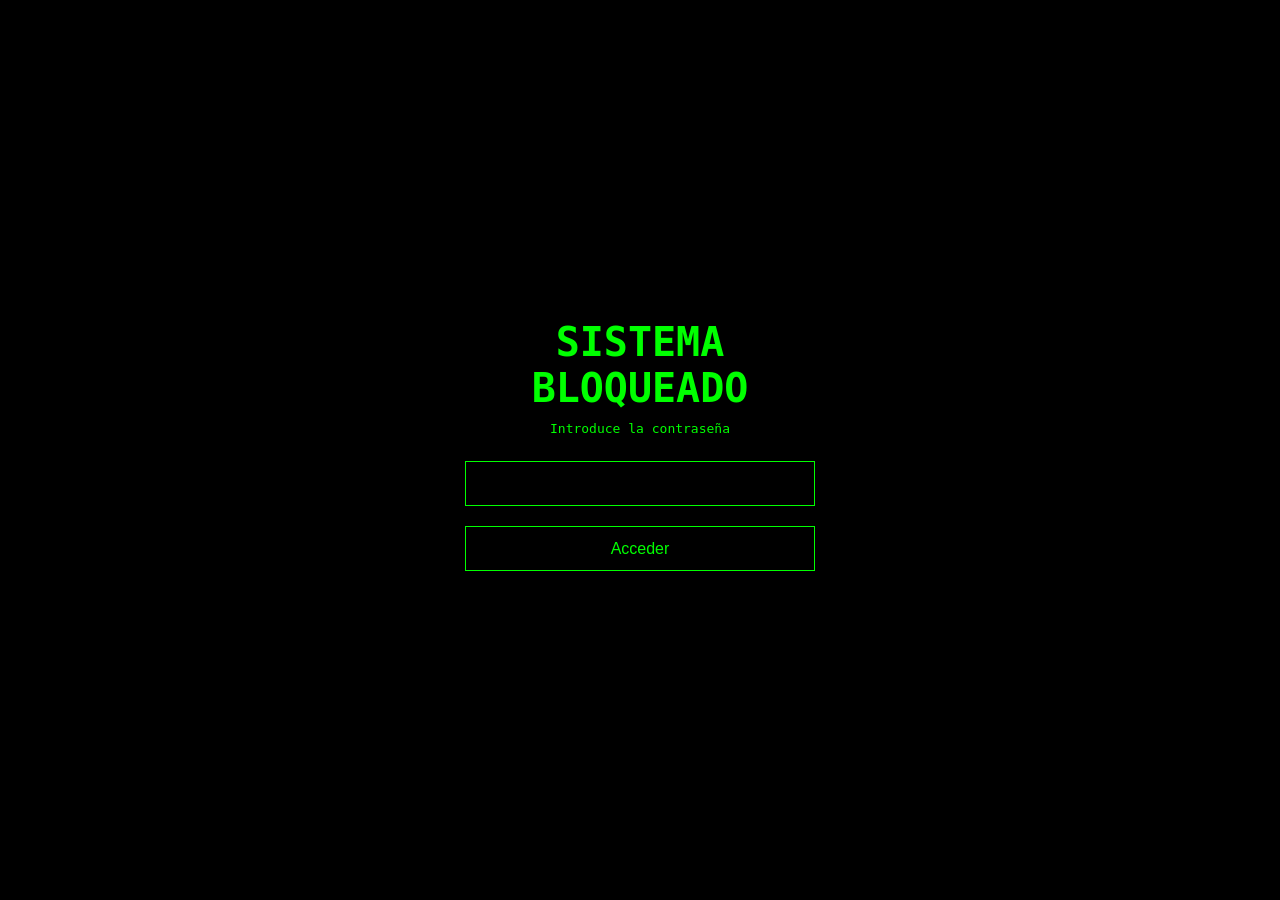
<file: index.html>
<!DOCTYPE html>
<html>
<head>
    <title>Inicio</title>
    <meta name="viewport" content="width=device-width, initial-scale=1.0">
    <link rel="stylesheet" href="css/estilos.css">
</head>
<body>

<div class="container">
    <h1>SISTEMA BLOQUEADO</h1>
    <p>Introduce la contraseña</p>

    <input type="password" id="pass">
    <button onclick="entrar()">Acceder</button>
</div>

<script src="js/script.js"></script>
</body>
</html>
</file>
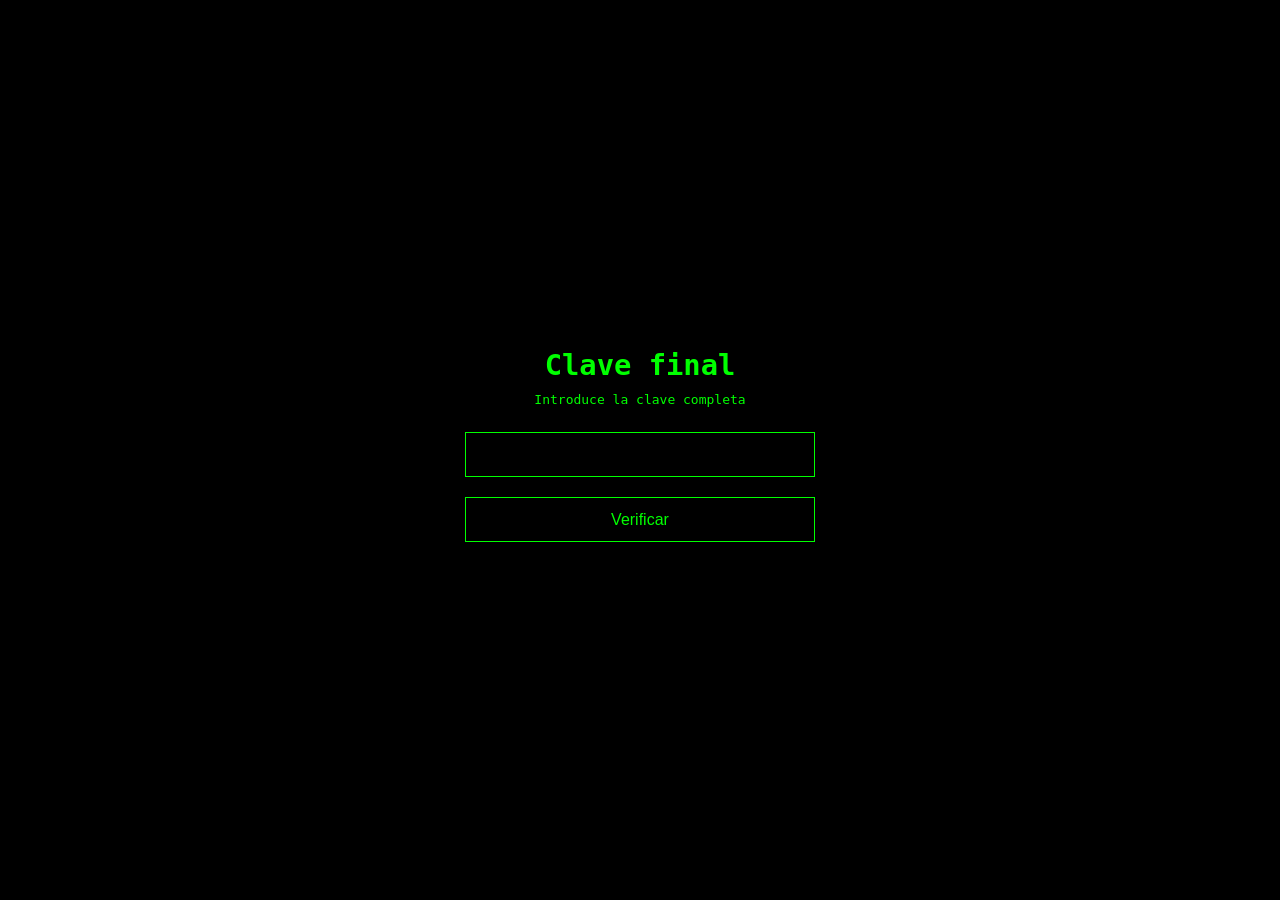
<file: final.html>
<!DOCTYPE html>
<html>
<head>
    <title>Final</title>
    <meta name="viewport" content="width=device-width, initial-scale=1.0">
    <link rel="stylesheet" href="css/estilos.css">
</head>
<body>

<div class="container">
    <h2>Clave final</h2>
    <p>Introduce la clave completa</p>

    <input type="text" id="clave">
    <button onclick="verificar()">Verificar</button>
</div>

<script src="js/script.js"></script>
</body>
</html>
</file>
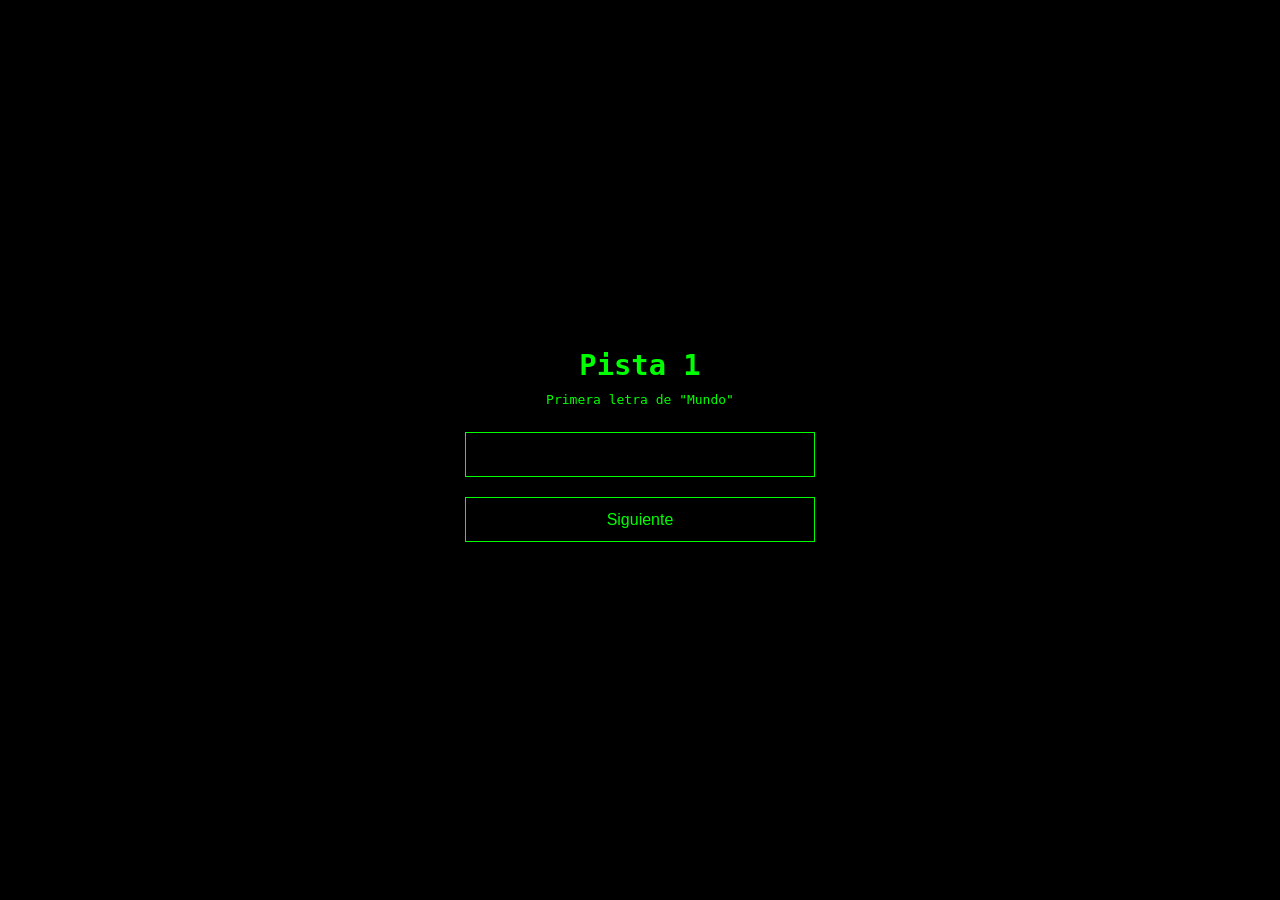
<file: pagina1.html>
<!DOCTYPE html>
<html>
<head>
    <title>Página 1</title>
    <meta name="viewport" content="width=device-width, initial-scale=1.0">
    <link rel="stylesheet" href="css/estilos.css">
</head>
<body>

<div class="container">
    <h2>Pista 1</h2>
    <p>Primera letra de "Mundo"</p>

    <input type="text" id="r">
    <button onclick="p1()">Siguiente</button>
</div>

<script src="js/script.js"></script>
</body>
</html>
</file>
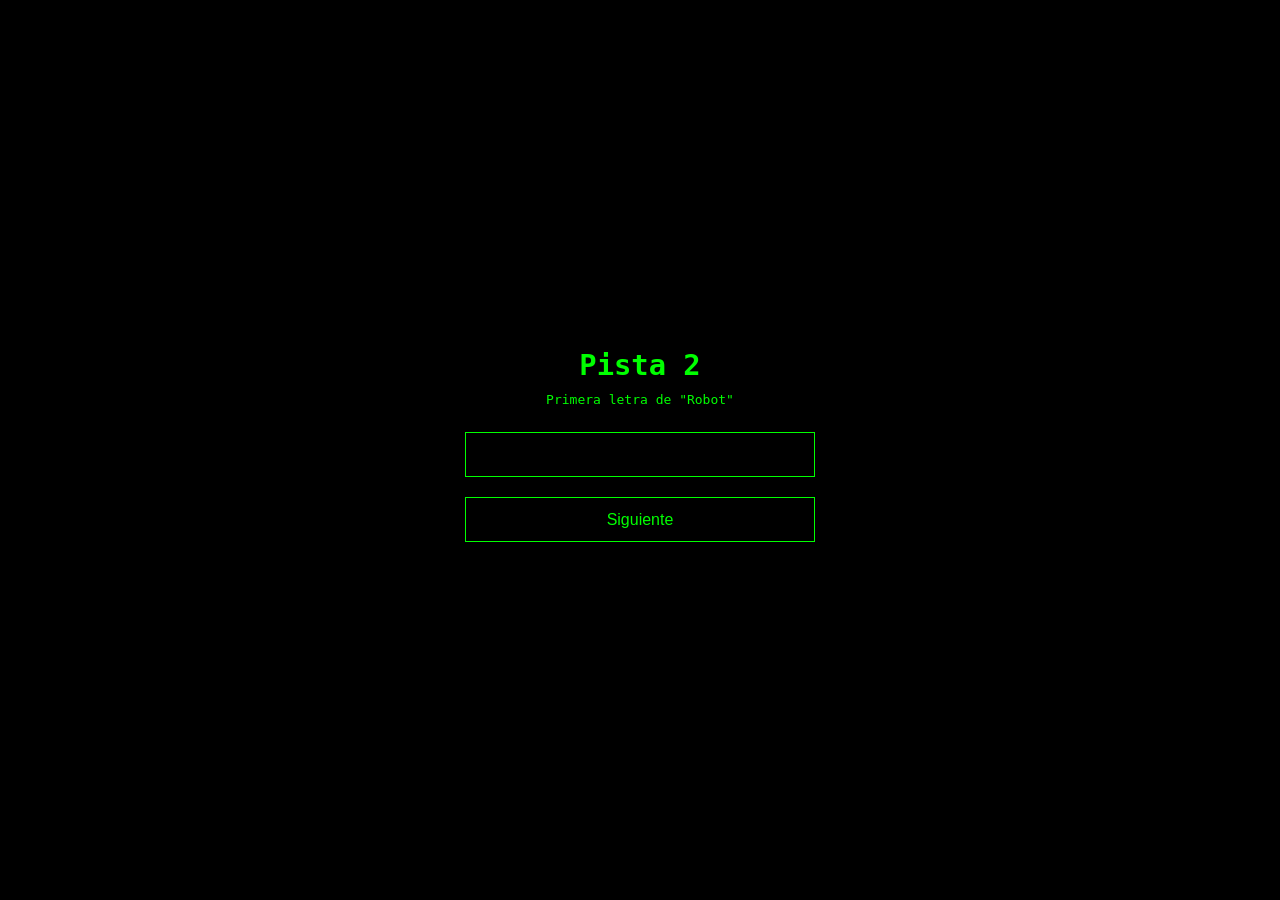
<file: pagina2.html>
<!DOCTYPE html>
<html>
<head>
    <title>Página 2</title>
    <meta name="viewport" content="width=device-width, initial-scale=1.0">
    <link rel="stylesheet" href="css/estilos.css">
</head>
<body>

<div class="container">
    <h2>Pista 2</h2>
    <p>Primera letra de "Robot"</p>

    <input type="text" id="r">
    <button onclick="p2()">Siguiente</button>
</div>

<script src="js/script.js"></script>
</body>
</html>
</file>
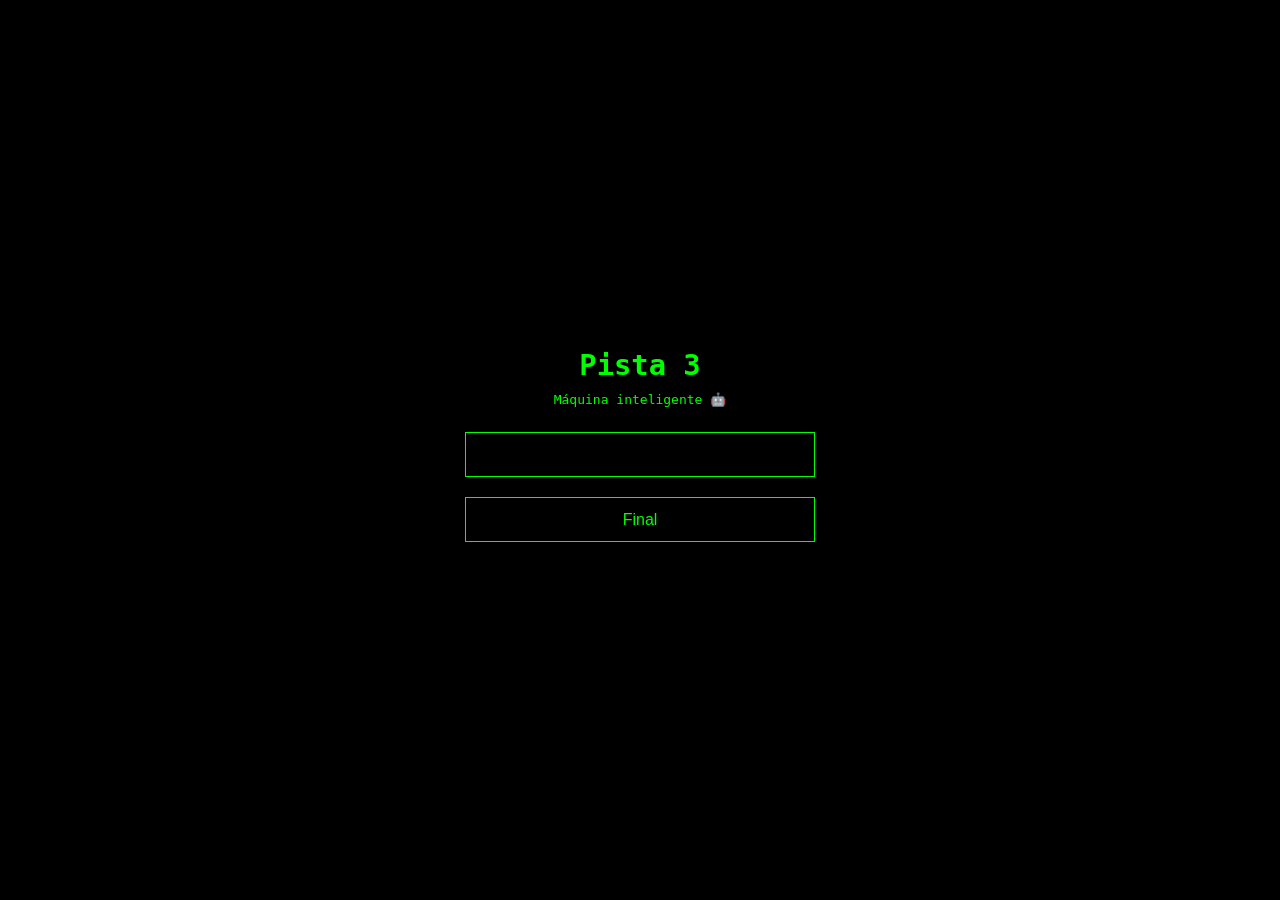
<file: pagina3.html>
<!DOCTYPE html>
<html>
<head>
    <title>Página 3</title>
    <meta name="viewport" content="width=device-width, initial-scale=1.0">
    <link rel="stylesheet" href="css/estilos.css">
</head>
<body>

<div class="container">
    <h2>Pista 3</h2>
    <p>Máquina inteligente 🤖</p>

    <input type="text" id="r">
    <button onclick="p3()">Final</button>
</div>

<script src="js/script.js"></script>
</body>
</html>
</file>
<file: css/estilos.css>
/* RESET GENERAL */
* {
    box-sizing: border-box;
    margin: 0;
    padding: 0;
}

/* BODY */
body {
    background-color: black;
    color: #00ff00;
    font-family: monospace;

    display: flex;
    justify-content: center;
    align-items: center;

    min-height: 100vh;
    padding: 20px;
}

/* CONTENEDOR */
.container {
    width: 100%;
    max-width: 350px;
    text-align: center;
}

/* TITULOS */
h1 {
    font-size: clamp(1.8rem, 5vw, 2.5rem);
    margin-bottom: 10px;
}

h2 {
    font-size: clamp(1.3rem, 4vw, 1.8rem);
    margin-bottom: 10px;
}

p {
    margin-bottom: 15px;
}

/* INPUT Y BOTON (MISMO TAMAÑO) */
input, button {
    width: 100%;
    height: 45px;
    margin: 10px 0;
    padding: 0 10px;

    background: black;
    color: #00ff00;
    border: 1px solid #00ff00;

    font-size: clamp(0.9rem, 3vw, 1rem);

    /* 🔥 TRANSICIÓN */
    transition: all 0.3s ease;
}

/* INPUT FOCUS */
input:focus {
    outline: none;
    box-shadow: 0 0 10px #00ff00;
    transform: scale(1.02); /* pequeño zoom */
}

/* BOTON */
button {
    cursor: pointer;
}

/* HOVER BOTON */
button:hover {
    background: #00ff00;
    color: black;
    transform: scale(1.05);
    box-shadow: 0 0 10px #00ff00;
}

/* CLICK BOTON */
button:active {
    transform: scale(0.97);
}

/* RESPONSIVE */
@media (max-width: 600px) {
    .container {
        max-width: 300px;
    }
}
</file>
